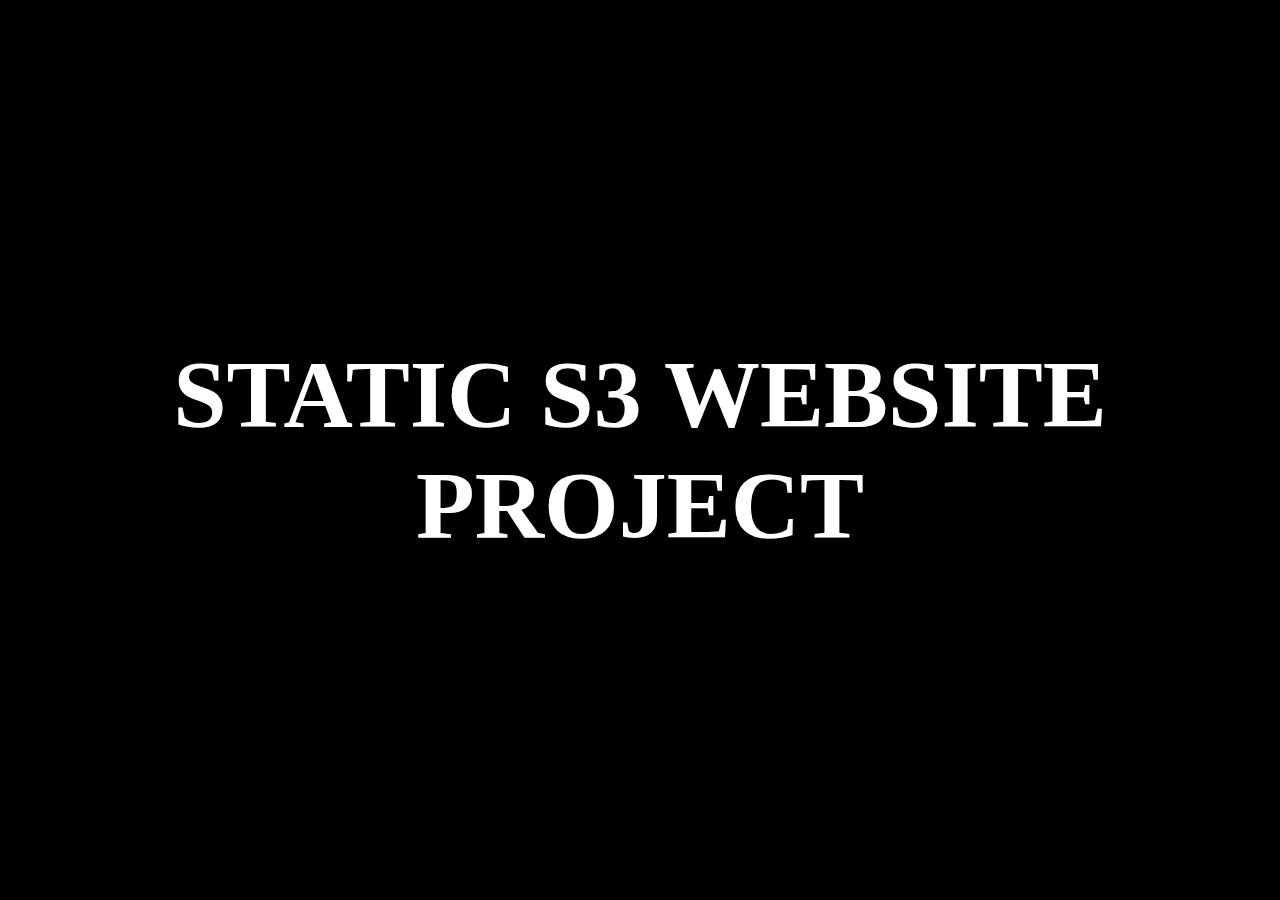
<file: index.html>
<!DOCTYPE html>
<html lang="en">
<head>
    <meta charset="UTF-8">
    <meta name="viewport" content="width=device-width, initial-scale=1.0">
    <title>Static S3 Website</title>
    <link rel="stylesheet" href="styles.css">
</head>
<body>
    <h1>STATIC S3 WEBSITE PROJECT</h1>
</body>
</html>
</file>
<file: styles.css>
/* styles.css */

body {
    margin: 0;
    padding: 0;
    background-color: black;
    color: white;
    font-size: 3rem;
    display: flex;
    align-items: center;
    justify-content: center;
    height: 100vh;
    text-align: center;
}

h1 {
    font-weight: bold;
    text-transform: uppercase;
}
</file>
